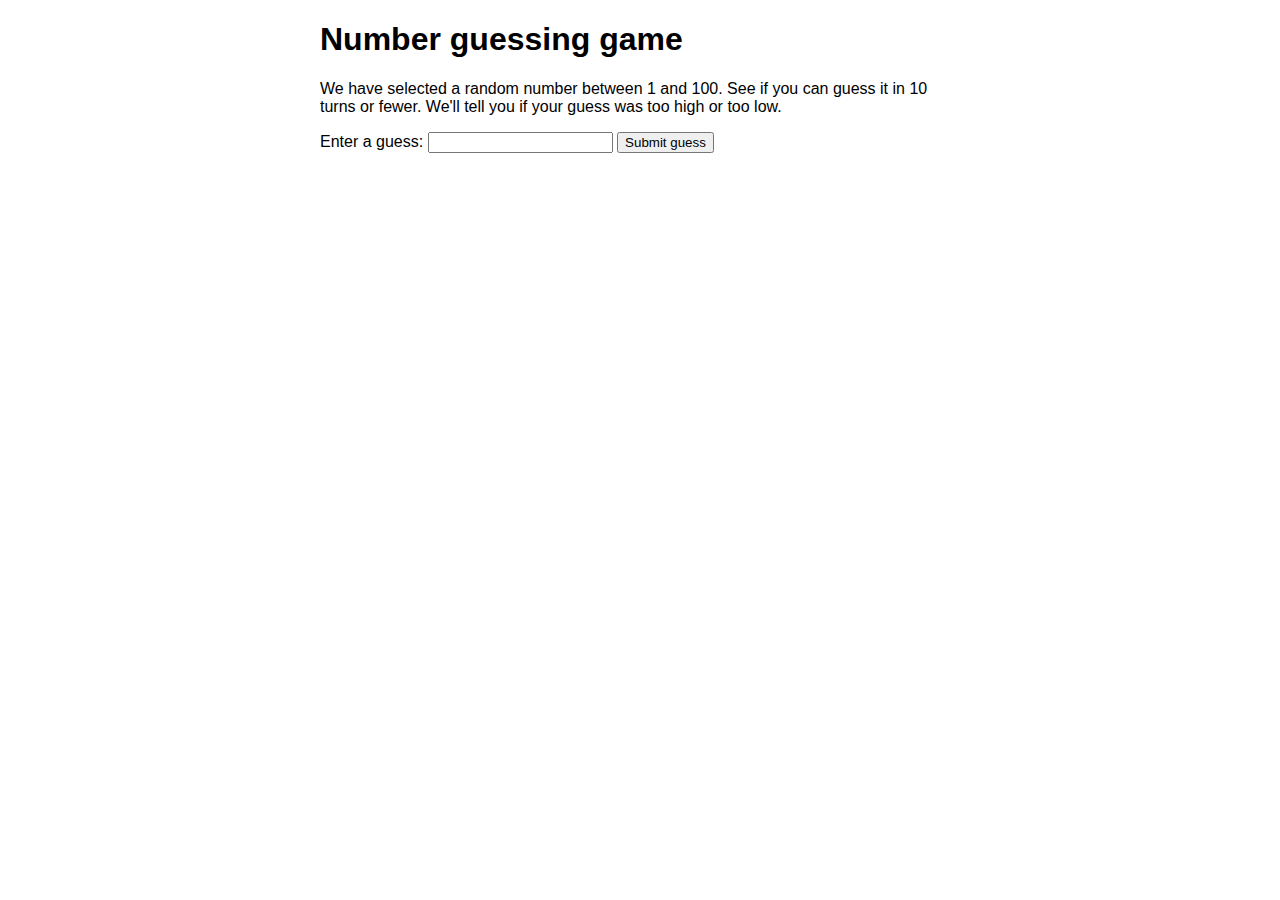
<file: guess-the-num.html>
<!DOCTYPE html>
<html>
  <head>
    <meta charset="utf-8">

    <title>Number guessing game</title>

    <style>
      html {
        font-family: sans-serif;
      }

      body {
        width: 50%;
        max-width: 800px;
        min-width: 480px;
        margin: 0 auto;
      }

      .lastResult {
        color: white;
        padding: 3px;
      }
    </style>
  </head>

  <body>
    <h1>Number guessing game</h1>

    <p>We have selected a random number between 1 and 100. See if you can guess it in 10 turns or fewer. We'll tell you if your guess was too high or too low.</p>

    <div class="form">
      <label for="guessField">Enter a guess: </label>
      <input type="text" id="guessField" class="guessField">
      <input type="submit" value="Submit guess" class="guessSubmit">
    </div>

    <div class="resultParas">
      <p class="guesses"></p>
      <p class="lastResult"></p>
      <p class="lowOrHi"></p>
    </div>

    <script>

      // Your JavaScript goes here
    let randomNumber = Math.floor(Math.random() * 100) + 1; 

    const guesses = document.querySelector('.guesses'); 
    const lastResult = document.querySelector('.lastResult'); 
    const lowOrHi = document.querySelector('.lowOrHi'); 
    const guessSubmit = document.querySelector('.guessSubmit'); 
    const guessField = document.querySelector('.guessField'); 

let guessCount = 1; 
let resetButton;

function checkGuess() { 
let userGuess = Number(guessField.value); 
if (guessCount === 1) { 
guesses.textContent = 'Previous guesses: '; 
} 
guesses.textContent += userGuess + ' '; 

if (userGuess === randomNumber) { 
lastResult.textContent = 'Congratulations! You got it right!';
lastResult.style.backgroundColor = 'green'; 
lowOrHi.textContent = ''; 
setGameOver(); 
} else if (guessCount === 10) { 
lastResult.textContent = '!!!GAME OVER!!!'; 
setGameOver(); 
} else { 
lastResult.textContent = 'Wrong!'; 
lastResult.style.backgroundColor = 'red'; 
if(userGuess < randomNumber) {
 lowOrHi.textContent = 'Last guess was too low!'; 
} else if(userGuess > randomNumber) { 
lowOrHi.textContent = 'Last guess was too high!'; 
} 
} 


guessCount++;
guessField.value = '';
guessField.focus(); 
}
guessSubmit.addEventListener('click', checkGuess);

function setGameOver() { 
guessField.disabled = true; 
guessSubmit.disabled = true; 
resetButton = document.createElement('button'); 
resetButton.textContent = 'Start new game'; 
document.body.append(resetButton); 
resetButton.addEventListener('click', resetGame); 
}

function resetGame() { 
guessCount = 1;

const resetParas = document.querySelectorAll('.resultParas p'); 
for (let i = 0 ; i < resetParas.length ; i++) { 
resetParas[i].textContent = ''; 
} 

resetButton.parentNode.removeChild(resetButton); 

guessField.disabled = false; 
guessSubmit.disabled = false; 
guessField.value = ''; 
guessField.focus(); 

lastResult.style.backgroundColor = 'white'; 

randomNumber = Math.floor(Math.random() * 100) + 1; 
}
    </script>
  </body>
</html>
</file>
